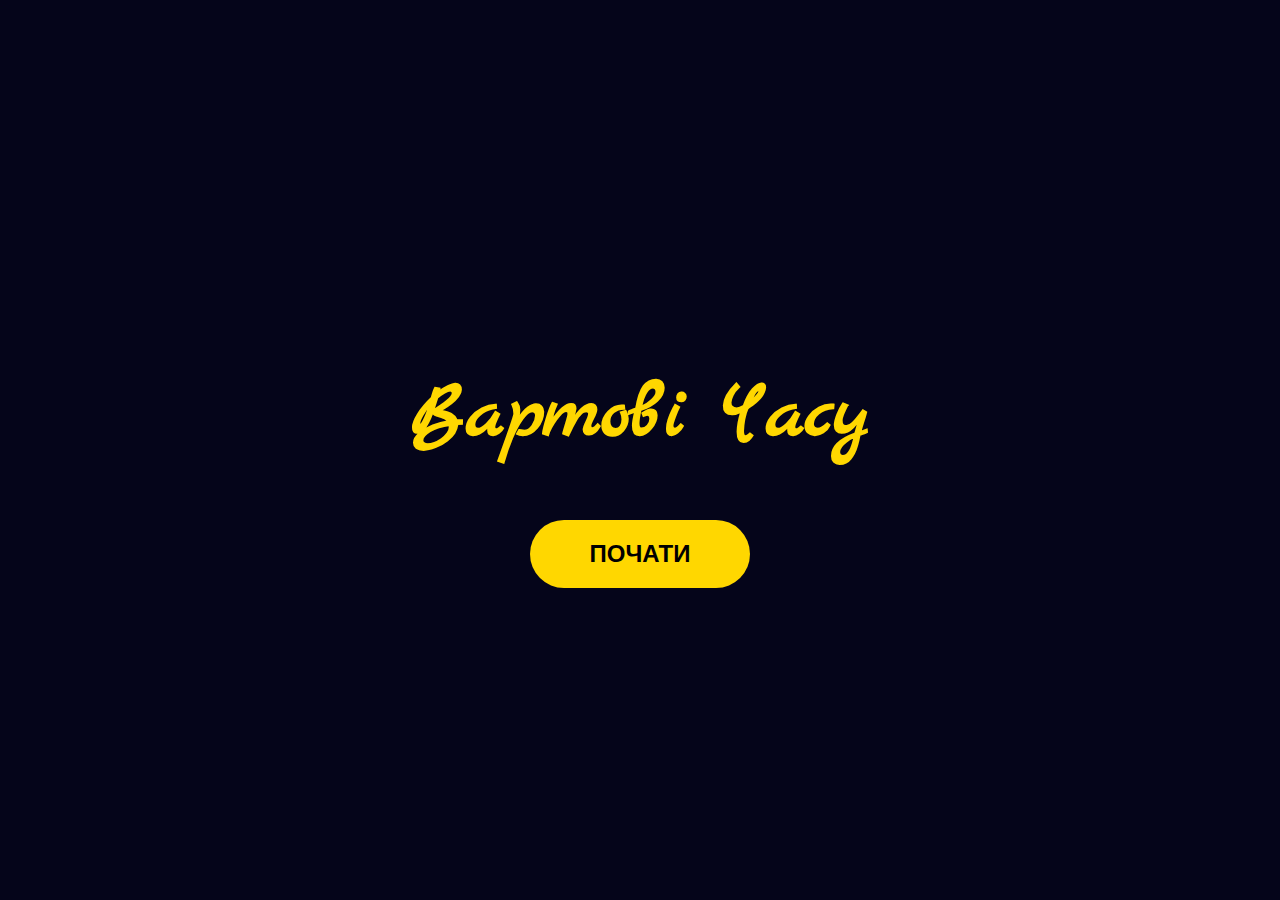
<file: game.html>
<!DOCTYPE html>
<html lang="uk">
<head>
    <meta charset="UTF-8">
    <meta name="viewport" content="width=device-width, initial-scale=1.0">
    <title>Вартові Часу: Фінальне Святкування</title>
    <link href="https://fonts.googleapis.com/css2?family=Montserrat:wght@700&family=Marck+Script&display=swap" rel="stylesheet">
    <style>
        :root { --gold: #ffd700; --ice: #00c6ff; --snow: rgba(255, 255, 255, 0.15); }
        body, html { margin: 0; padding: 0; width: 100%; height: 100%; overflow: hidden; background: #010108; font-family: 'Montserrat', sans-serif; color: white; }

        #viewport { width: 100vw; height: 100vh; position: relative; overflow: hidden; }
        #game-map { width: 6000px; height: 5000px; position: absolute; background: radial-gradient(circle at center, #1a1a4a 0%, #020210 100%); transition: opacity 0.5s; }

        /* ІНТЕР'ЄР ХАТИНКИ (ПРИХОВАНИЙ СПОЧАТКУ) */
        #house-interior {
            display: none; position: fixed; inset: 0; 
            background: radial-gradient(circle, #4b2c20, #2a1810);
            z-index: 5000; flex-direction: column; align-items: center; justify-content: center;
            border: 20px solid #1a0f0a;
        }

        /* ХАТИНКА ТА ДИМ */
        .cabin { position: absolute; width: 220px; height: 160px; background: #4b2c20; border: 6px solid #2a1810; border-radius: 10px; z-index: 20; }
        .cabin-roof { position: absolute; top: -65px; left: -25px; width: 0; height: 0; border-left: 130px solid transparent; border-right: 130px solid transparent; border-bottom: 75px solid #2a1810; }
        .chimney { position: absolute; top: -50px; right: 35px; width: 35px; height: 55px; background: #333; }
        .smoke { position: absolute; width: 20px; height: 20px; background: rgba(255,255,255,0.4); border-radius: 50%; filter: blur(12px); animation: smokeUp 3s infinite linear; }
        @keyframes smokeUp { 0% { transform: translateY(0); opacity: 0; } 100% { transform: translate(40px, -180px) scale(5); opacity: 0; } }

        /* ОБ'ЄКТИ */
        .tree { position: absolute; font-size: 7rem; z-index: 10; pointer-events: none; transform: translate(-50%, -50%); }
        .path { position: absolute; background: var(--snow); border-radius: 100px; filter: blur(30px); z-index: 1; }
        .npc { position: absolute; z-index: 100; display: flex; flex-direction: column; align-items: center; text-align: center; }
        .sprite { font-size: 4.5rem; filter: drop-shadow(0 5px 15px #000); animation: idle 1s infinite alternate; }
        @keyframes idle { from { transform: translateY(0); } to { transform: translateY(-10px); } }

        .item { position: absolute; z-index: 50; font-size: 3.5rem; animation: bounce 2s infinite ease-in-out; }
        @keyframes bounce { 0%,100% { transform: scale(1); } 50% { transform: scale(1.3); } }

        .bubble { position: absolute; bottom: 130%; background: white; color: black; padding: 10px 15px; border-radius: 20px; font-size: 0.8rem; width: 180px; display: none; border: 3px solid var(--ice); z-index: 2000; }

        #ui { position: fixed; top: 20px; left: 20px; background: rgba(0,0,0,0.85); padding: 20px; border-radius: 20px; border: 2px solid var(--gold); z-index: 9999; }
        .done { color: #4eff4e !important; text-decoration: line-through; opacity: 0.6; }

        #player { position: absolute; width: 80px; height: 80px; z-index: 1000; display: flex; flex-direction: column; align-items: center; }
        #start-screen { position: fixed; inset: 0; background: #05051a; display: flex; flex-direction: column; align-items: center; justify-content: center; z-index: 10000; }
        
        /* ВЕЧІРКА */
        .party-npc { font-size: 5rem; margin: 20px; display: inline-block; animation: jump 0.5s infinite alternate; }
        @keyframes jump { from { transform: translateY(0); } to { transform: translateY(-20px); } }
        .garland { position: absolute; top: 20px; width: 100%; text-align: center; font-size: 2rem; color: var(--gold); animation: flash 1s infinite; }
        @keyframes flash { 0%, 100% { opacity: 1; } 50% { opacity: 0.3; } }
    </style>
</head>
<body>

    <div id="start-screen">
        <h1 style="font-family:'Marck Script'; font-size:5rem; color:var(--gold);">Вартові Часу</h1>
        <button onclick="startGame()" style="padding:20px 60px; font-size:1.5rem; background:var(--gold); border:none; border-radius:50px; cursor:pointer; font-weight:bold;">ПОЧАТИ</button>
    </div>

    <div id="house-interior">
        <div class="garland">✨ 🎄 З НОВИМ РОКОМ ТА РІЗДВОМ! 🎄 ✨</div>
        <h2 style="font-family:'Marck Script'; font-size:4rem; color:var(--gold);">Вечірка у Лісника!</h2>
        <div style="font-size: 8rem; margin: 20px;">🎉 🍰 🥂</div>
        <div>
            <span class="party-npc">🦌</span>
            <span class="party-npc">☃️</span>
            <span class="party-npc">🧝‍♂️</span>
            <span class="party-npc">🌳</span>
            <span class="party-npc">🧝</span>
        </div>
        <p style="font-size: 1.5rem; color: var(--ice);">Дякуємо, що врятували Кристал Часу!</p>
        <button onclick="location.reload()" style="padding:10px 30px; border-radius:20px; background:white; border:none; cursor:pointer;">Грати знову</button>
    </div>

    <div id="ui" style="display:none;">
        <div id="q1" class="quest-item">⚪ Віддати дзвоник Рудольфу</div>
        <div id="q2" class="quest-item">⚪ Віддати моркву Бульці</div>
        <div id="q3" class="quest-item">⚪ Віддати ключ Дубу</div>
        <div id="q4" class="quest-item">⚪ Віддати ліхтарик Охоронцю</div>
        <div id="inv" style="margin-top:10px; color:var(--gold); font-size:0.8rem;">Рюкзак: порожньо</div>
    </div>

    <div id="viewport">
        <div id="game-map">
            <div class="path" style="width: 4000px; height: 140px; top: 2500px; left: 500px;"></div>
            <div class="path" style="width: 140px; height: 3500px; top: 500px; left: 2500px;"></div>

            <div class="cabin" id="main-house" style="top: 2420px; left: 2400px;">
                <div class="cabin-roof"></div>
                <div class="chimney" id="chimney"></div>
                <div id="door-glow" style="position:absolute; bottom:0; left:50%; transform:translateX(-50%); font-size:3rem; opacity:0.3;">🚪</div>
            </div>

            <div id="forest-layer"></div>

            <div class="npc" style="top: 600px; left: 1000px;"><div class="bubble" id="b-rudolf"></div><div class="sprite">🦌</div></div>
            <div class="npc" style="top: 4000px; left: 2500px;"><div class="bubble" id="b-snowman"></div><div class="sprite">☃️</div></div>
            <div class="npc" style="top: 2500px; left: 5000px;"><div class="bubble" id="b-oak"></div><div class="sprite">🌳</div></div>
            <div class="npc" style="top: 4500px; left: 5500px;"><div class="bubble" id="b-guard"></div><div class="sprite">🧝</div></div>

            <div id="item-bell" class="item" style="top: 4800px; left: 200px;">🔔</div>
            <div id="item-carrot" class="item" style="top: 2500px; left: 5800px;">🥕</div>
            <div id="item-key" class="item" style="top: 100px; left: 5000px;">🔑</div>
            <div id="item-lamp" class="item" style="top: 4800px; left: 5800px;">🏮</div>
            <div id="crystal" class="item" style="top: 200px; left: 200px; display:none; font-size:7rem; z-index:1000;">💎</div>

            <div id="player">
                <div class="bubble" id="p-bubble"></div>
                <div class="sprite" id="p-sprite">🧝‍♂️</div>
            </div>
        </div>
    </div>

<script>
    let pX = 2500, pY = 2700;
    let keys = {};
    let inv = { bell: false, carrot: false, key: false, lamp: false };
    let done = { bell: false, carrot: false, key: false, lamp: false };
    let hasCrystal = false;
    let isRunning = false;

    // ГЕНЕРАЦІЯ ЛІСУ БЕЗ СКЛЕЮВАННЯ
    const forest = document.getElementById('forest-layer');
    const trees = [];
    for(let i=0; i<300; i++) {
        let tx = Math.random() * 5800;
        let ty = Math.random() * 4800;
        
        // Перевірка дистанції, щоб дерева не злипалися
        let tooClose = trees.some(t => Math.hypot(t.x - tx, t.y - ty) < 150);
        // Не ставити на дороги
        if(Math.abs(ty - 2500) < 200 || Math.abs(tx - 2500) < 200) tooClose = true;

        if(!tooClose) {
            const tr = document.createElement('div');
            tr.className = 'tree';
            tr.innerText = ['🎄', '🌲', '🌳'][Math.floor(Math.random()*3)];
            tr.style.left = tx + 'px';
            tr.style.top = ty + 'px';
            forest.appendChild(tr);
            trees.push({x: tx, y: ty});
        }
    }

    function makeSmoke() {
        setInterval(() => {
            const s = document.createElement('div');
            s.className = 'smoke';
            s.style.left = Math.random()*20+'px';
            document.getElementById('chimney').appendChild(s);
            setTimeout(() => s.remove(), 3000);
        }, 500);
    }

    window.addEventListener('keydown', e => keys[e.key.toLowerCase()] = true);
    window.addEventListener('keyup', e => keys[e.key.toLowerCase()] = false);

    function startGame() {
        document.getElementById('start-screen').style.display = 'none';
        document.getElementById('ui').style.display = 'block';
        isRunning = true;
        makeSmoke();
        loop();
    }

    function loop() {
        if(!isRunning) return;
        const s = 15;
        if(keys['w'] || keys['ц']) pY -= s;
        if(keys['s'] || keys['і']) pY += s;
        if(keys['a'] || keys['ф']) { pX -= s; document.getElementById('p-sprite').style.transform = 'scaleX(-1)'; }
        if(keys['d'] || keys['в']) { pX += s; document.getElementById('p-sprite').style.transform = 'scaleX(1)'; }

        pX = Math.max(100, Math.min(5900, pX));
        pY = Math.max(100, Math.min(4900, pY));

        const map = document.getElementById('game-map');
        map.style.left = (window.innerWidth/2 - pX)+'px';
        map.style.top = (window.innerHeight/2 - pY)+'px';
        document.getElementById('player').style.left = pX+'px';
        document.getElementById('player').style.top = pY+'px';

        if(keys['e'] || keys['у']) handleE();
        requestAnimationFrame(loop);
    }

    function handleE() {
        // Підбір
        distCheck(pX, pY, 200, 4800, 150, () => { if(!inv.bell && !done.bell) { inv.bell = true; hide('item-bell'); msg('p-bubble', "Взяв дзвоник!"); } });
        distCheck(pX, pY, 5800, 2500, 150, () => { if(!inv.carrot && !done.carrot) { inv.carrot = true; hide('item-carrot'); msg('p-bubble', "Взяв моркву!"); } });
        distCheck(pX, pY, 5000, 100, 150, () => { if(!inv.key && !done.key) { inv.key = true; hide('item-key'); msg('p-bubble', "Взяв ключ!"); } });
        distCheck(pX, pY, 5800, 4800, 150, () => { if(!inv.lamp && !done.lamp) { inv.lamp = true; hide('item-lamp'); msg('p-bubble', "Взяв ліхтарик!"); } });

        // Віддача NPC
        distCheck(pX, pY, 1000, 600, 150, () => { if(inv.bell) { inv.bell = false; done.bell = true; finishQ('q1'); } else if(!done.bell) msg('b-rudolf', "Шукай дзвоник на Пд-Зх!"); });
        distCheck(pX, pY, 2500, 4000, 150, () => { if(inv.carrot) { inv.carrot = false; done.carrot = true; finishQ('q2'); } else if(!done.carrot) msg('b-snowman', "Морква на Сході!"); });
        distCheck(pX, pY, 5000, 2500, 150, () => { if(inv.key) { inv.key = false; done.key = true; finishQ('q3'); } else if(!done.key) msg('b-oak', "Ключ на Півночі!"); });
        distCheck(pX, pY, 5500, 4500, 150, () => { 
            if(inv.lamp) { inv.lamp = false; done.lamp = true; finishQ('q4'); document.getElementById('crystal').style.display='block'; } 
            else if(!done.lamp) msg('b-guard', "Принеси ліхтарик з кутка!"); 
        });

        // Кристал
        distCheck(pX, pY, 200, 200, 150, () => { 
            if(done.bell && done.carrot && done.key && done.lamp) {
                hasCrystal = true;
                hide('crystal');
                document.getElementById('door-glow').style.opacity = "1";
                document.getElementById('door-glow').style.textShadow = "0 0 20px gold";
                msg('p-bubble', "Кристал у мене! Тепер до хатинки святкувати!");
            }
        });

        // Вхід в дім
        distCheck(pX, pY, 2400, 2420, 200, () => {
            if(hasCrystal) {
                isRunning = false;
                document.getElementById('house-interior').style.display = 'flex';
            }
        });

        updateInv();
    }

    function distCheck(x, y, tx, ty, d, cb) { if(Math.hypot(x-tx, y-ty) < d) cb(); }
    function hide(id) { document.getElementById(id).style.display = 'none'; }
    function msg(id, txt) { const b = document.getElementById(id); b.innerText = txt; b.style.display = 'block'; setTimeout(() => b.style.display='none', 3000); }
    function finishQ(id) { const q = document.getElementById(id); q.classList.add('done'); q.innerText = "✅ " + q.innerText.substring(2); }
    function updateInv() {
        let items = [];
        if(inv.bell) items.push("🔔"); if(inv.carrot) items.push("🥕"); if(inv.key) items.push("🔑"); if(inv.lamp) items.push("🏮");
        document.getElementById('inv').innerText = "Рюкзак: " + (items.length ? items.join(" ") : "порожньо");
    }
</script>
</body>
</html>
</file>
